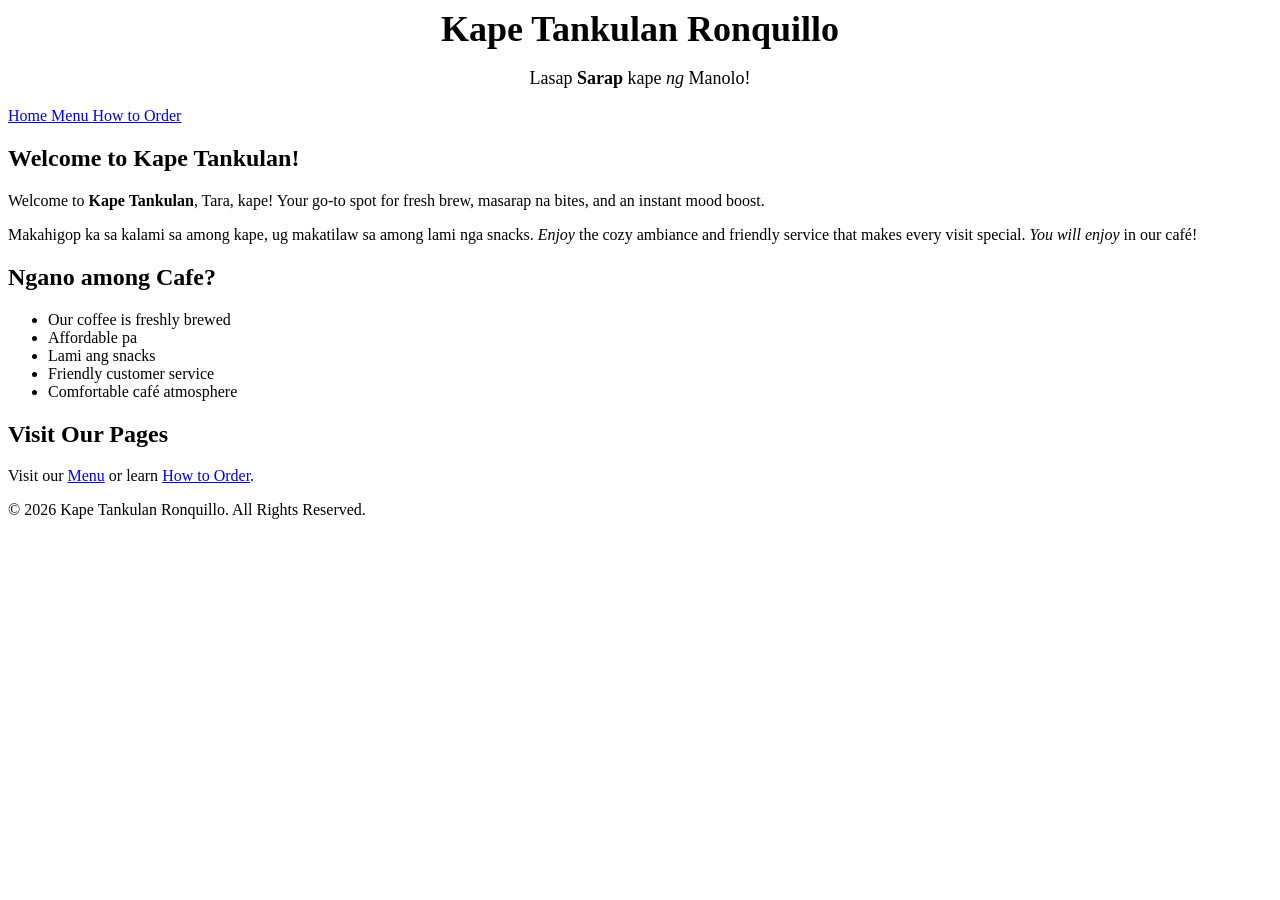
<file: index.html>
<!DOCTYPE html>
<html lang="en">
<head>
    <meta charset="UTF-8">
    <meta name="viewport" content="width=device-width, initial-scale=1.0">
    <link rel="stylesheet" href="style.css">
    <title>Kape Tankulan Ronquillo</title>
</head>
<body>
    <h1>Kape Tankulan Ronquillo</h1>
     <p class="tagline">Lasap <strong>Sarap </strong>kape <em>ng </em>Manolo!</p>
      <nav>

        <a href="index.html"> Home </a>
        <a href="pages/menu.html"> Menu </a>
        <a href="pages/order.html"> How to Order </a>

    <main>
            <h2> Welcome to Kape Tankulan!</h2>

            <p>
                Welcome to <strong> Kape Tankulan</strong>, Tara, kape! Your go-to spot for fresh brew, masarap na bites, and an instant mood boost.
            </p>

            <p>
                Makahigop ka sa kalami sa among kape, ug makatilaw sa among lami nga snacks. <em>Enjoy</em> the cozy ambiance and friendly service that makes every visit special.
                <em>You will enjoy</em> in our café!
            </p>
      
            <h2>Ngano among Cafe?</h2>

            <ul>
                <li> Our coffee is freshly brewed</li>
                <li> Affordable pa </li>
                <li> Lami ang snacks</li>
                <li> Friendly customer service</li>
                <li> Comfortable café atmosphere</li>
            </ul>
        </section>

            <h2>Visit Our Pages</h2>

            <p>
                Visit our <a href="pages/menu.html"> Menu</a>
                or learn <a href="pages/order.html"> How to Order</a>.
            </p>
        </section>
    </main>

    <footer>
        <p>&copy; 2026 Kape Tankulan Ronquillo. All Rights Reserved.</p>
    </footer>

</body>
</html>

</body>
</html>
</file>
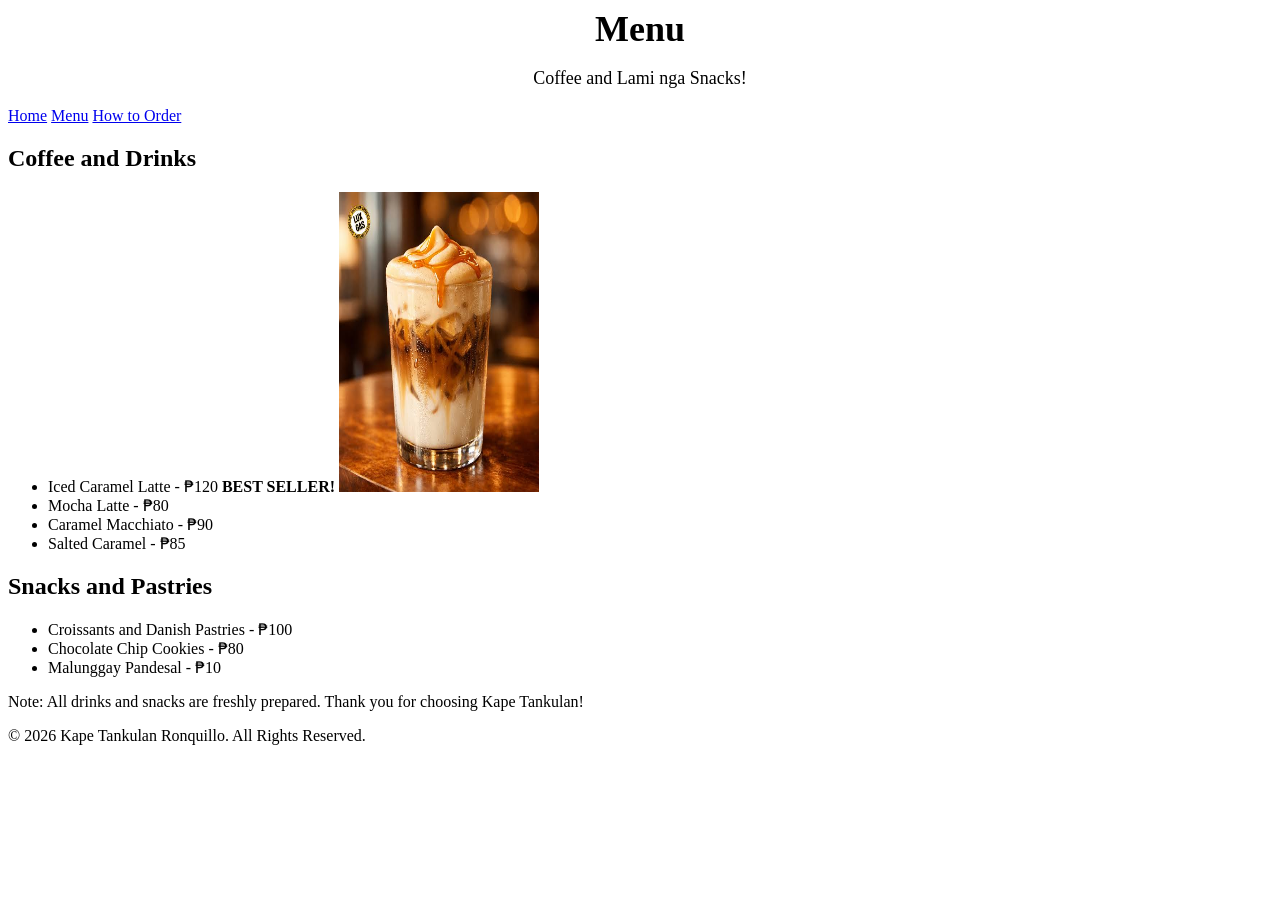
<file: pages/menu.html>
<!DOCTYPE html>
<html lang="en">
<head>
    <meta charset="UTF-8">
    <meta name="viewport" content="width=device-width, initial-scale=1.0">
    <title>Kape Tankulan Ronquillo - Menu</title>
    <link rel="stylesheet" href="../style.css">
</head>
<body>

    <header>
        <h1>Menu</h1>
        <p class="tagline"> Coffee and Lami nga Snacks!</p>
    </header>

    <nav>
        <a href="../index.html">Home</a>
        <a href="menu.html">Menu</a>
        <a href="order.html">How to Order</a>
    </nav>

    <main>

        <section>
            <h2>Coffee and Drinks</h2>

            <ul>
                <li id="best-seller">
                    Iced Caramel Latte - ₱120
                    <strong>BEST SELLER!</strong>
                     <img src="../images/coffee.png"
                 alt="Salted Caramel Iced Latte with Cold Foam" 
                  <img src="../images/coffee.png"
                 class="YsLeY" width="200" height="300">
                </li>

                <li>Mocha Latte - ₱80</li>
                <li>Caramel Macchiato - ₱90</li>
                <li>Salted Caramel - ₱85</li>
            </ul>

            <h2>Snacks and Pastries</h2>

            <ul>
                <li>Croissants and Danish Pastries - ₱100</li>
                <li>Chocolate Chip Cookies - ₱80</li>
                <li>Malunggay Pandesal - ₱10</li>
            </ul>
            
            <p class="note">
                Note: All drinks and snacks are freshly prepared.
                Thank you for choosing Kape Tankulan!
            </p>
    </main>

    <footer>
        <p>&copy; 2026 Kape Tankulan Ronquillo. All Rights Reserved.</p>
    </footer>

</body>
</html>
</file>
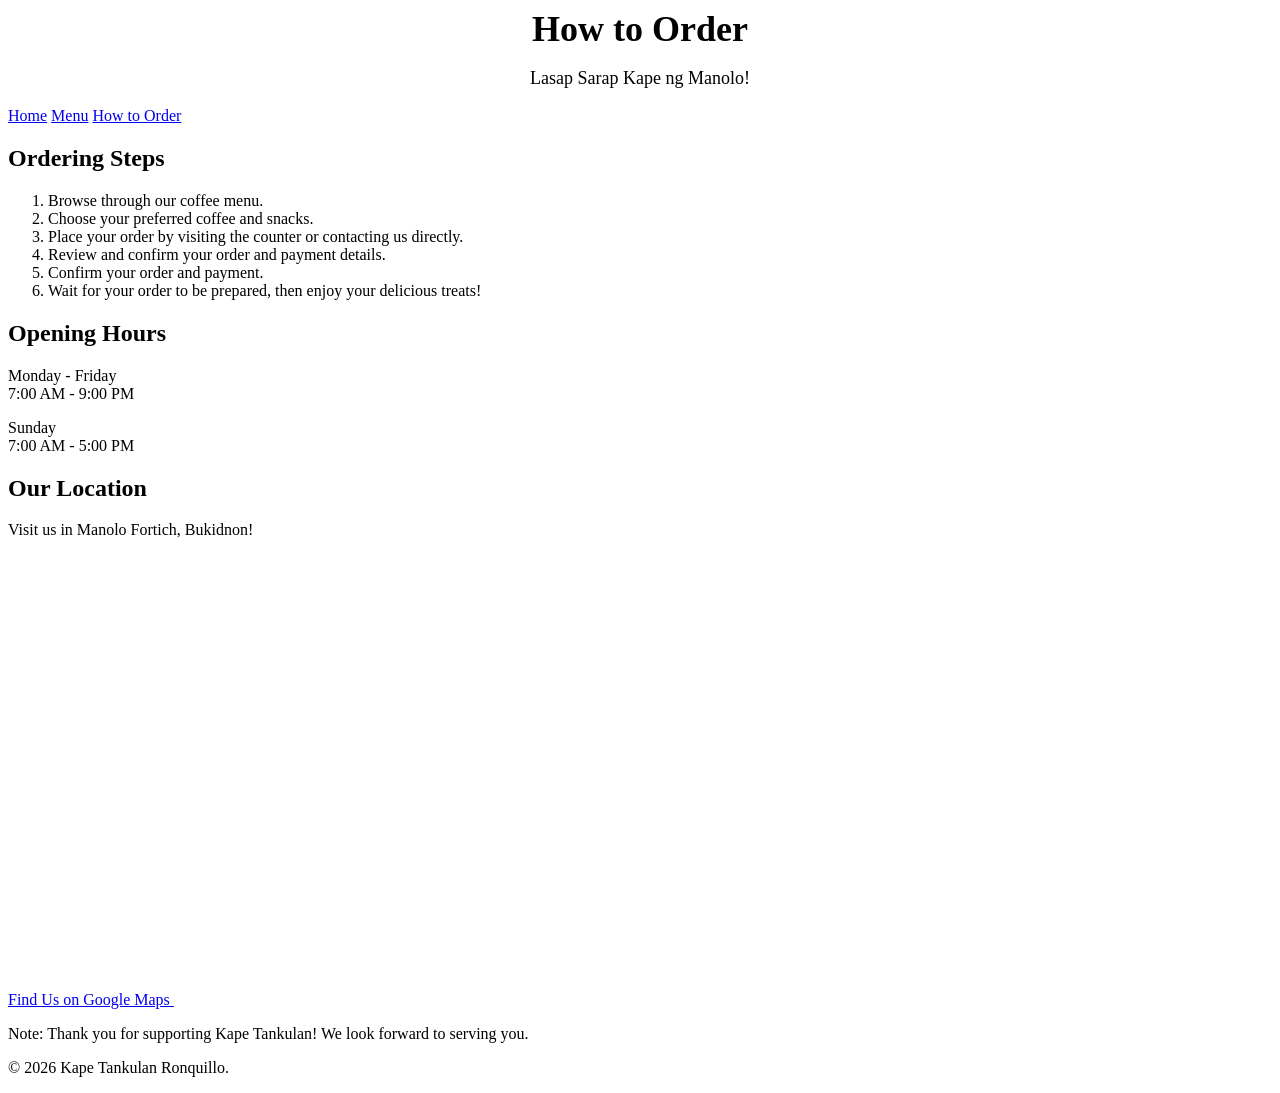
<file: pages/order.html>
<!DOCTYPE html>
<html lang="en">
<head>
    <meta charset="UTF-8">
    <meta name="viewport" content="width=device-width, initial-scale=1.0">
    <title>Kape Tankulan Ronquillo - How to Order</title>
    <link rel="stylesheet" href="../style.css">
</head>
<body>

    <header>
        <h1>How to Order</h1>
        <p class="tagline">Lasap Sarap Kape ng Manolo!</p>
    </header>

    <nav>
        <a href="../index.html">Home</a>
        <a href="menu.html">Menu</a>
        <a href="order.html">How to Order</a>
    </nav>

    <main>

        <section>
            <h2>Ordering Steps</h2>

            <ol>
                <li>Browse through our coffee menu.</li>
                <li>Choose your preferred coffee and snacks.</li>
                <li>Place your order by visiting the counter or contacting us directly.</li>
                <li>Review and confirm your order and payment details.</li>
                <li>Confirm your order and payment.</li>
                <li>Wait for your order to be prepared, then enjoy your delicious treats!</li>
            </ol>
        </section>

        <section>
            <h2>Opening Hours</h2>

            <p>
                Monday - Friday<br>
                7:00 AM - 9:00 PM
            </p>

            <p>
                Sunday<br>
                7:00 AM - 5:00 PM
            </p>

        </section>
        <section>
            <h2>Our Location</h2>

            <p>
                Visit us in Manolo Fortich, Bukidnon!
            </p>

            <p>
                <a href="https://www.google.com/maps/search/?api=1&query=Manolo+Fortich+Bukidnon"
                   target="_blank" rel="noopener noreferrer">
                    Find Us on Google Maps
                    <iframe src="https://www.google.com/maps/embed?pb=!1m14!1m12!1m3!1d31579.18864797989!2d124.86901759999999!3d8.3623936!2m3!1f0!2f0!3f0!3m2!1i1024!2i768!4f13.1!5e0!3m2!1sen!2sph!4v1793333032025!5m2!1sen!2sph" width="600" height="450" style="border:0;" allowfullscreen="" loading="lazy" referrerpolicy="strict-origin-when-cross-origin"></iframe>
                </a>
            </p>

        <section>
            <p class="note">
                Note: Thank you for supporting Kape Tankulan!
                We look forward to serving you.
            </p>
        </section>

    </main>

    <footer>
        <p>&copy; 2026 Kape Tankulan Ronquillo.</p>
    </footer>

</body>
</html>
</file>
<file: style.css>
h1 {
    margin: 0;
    font-size: 36px;
    text-align: center;
}

.tagline {
    color: #000000;
    font-style: Arial, sans-serif;
    font-size: 18px;
    text-align: center;

}
</file>
